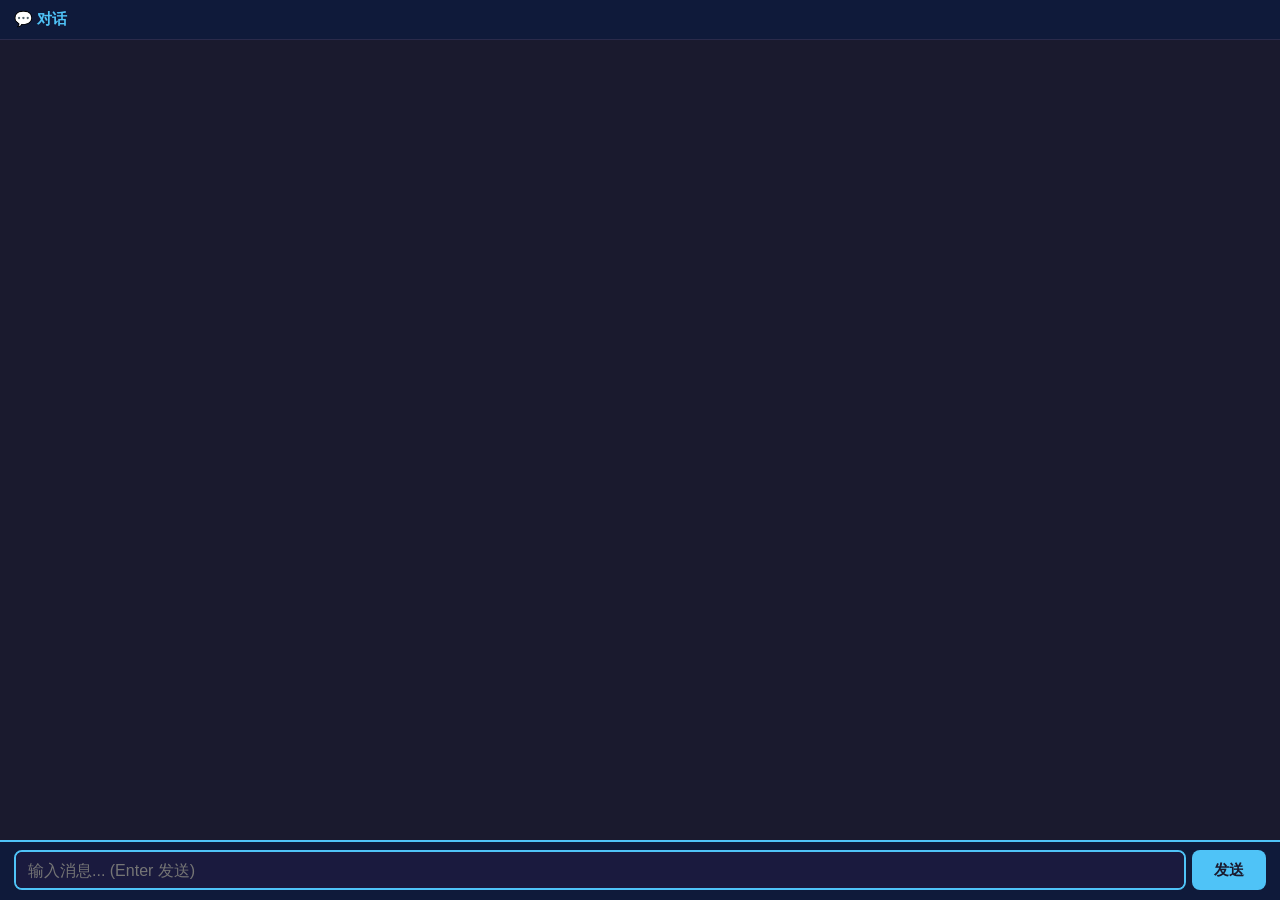
<file: pages/chat.html>
<!DOCTYPE html>
<html lang=zh-CN>
<head><meta charset=utf-8><meta name=viewport content="width=device-width,initial-scale=1.0,maximum-scale=1.0,user-scalable=no,viewport-fit=cover">
<title>Hermes 对话</title>
<style>
*{margin:0;padding:0;box-sizing:border-box}
html,body{height:100%;background:#1a1a2e}
body{font-family:-apple-system,"PingFang SC","Microsoft YaHei",sans-serif;font-size:14px;color:#e0e0e0}
#wrap{height:100%;display:flex;flex-direction:column;min-height:0}
hdr{display:flex;align-items:center;padding:10px 14px;background:#0f1a3a;border-bottom:1px solid #2a2a4a;flex-shrink:0}
hdr h2{font-size:15px;font-weight:600;color:#4fc3f7}
.sp{flex:1}
#msgs{flex:1;overflow-y:auto;padding:10px 14px;display:flex;flex-direction:column;gap:8px;min-height:0;-webkit-overflow-scrolling:touch}
#ia{flex-shrink:0;display:flex;gap:6px;padding:8px 14px 10px;background:#0f1a3a;border-top:2px solid #4fc3f7}#ia{padding:8px 14px calc(10px + env(safe-area-inset-bottom,0px))}
#ci{flex:1;background:#1a1a3e;border:2px solid #4fc3f7;border-radius:8px;color:#e0e0e0;padding:9px 12px;font-size:16px;font-family:inherit;resize:none;outline:none;min-height:40px;max-height:100px}
#ci:focus{border-color:#29b6f6}
#sb{background:#4fc3f7;color:#1a1a2e;border:none;border-radius:8px;padding:10px 22px;font-size:15px;font-weight:700;cursor:pointer;flex-shrink:0}
#sb:active{background:#29b6f6}
.msg{display:flex}
.mu{justify-content:flex-end}.mu .b{background:#0d47a1;color:#fff;max-width:85%;padding:9px 13px;border-radius:14px 14px 4px 14px;line-height:1.5;font-size:13px;word-break:break-word}
.ma{justify-content:flex-start}.ma .b{background:#2a2a4a;color:#e0e0e0;max-width:85%;padding:9px 13px;border-radius:14px 14px 14px 4px;line-height:1.5;font-size:13px;word-break:break-word}
</style></head>
<body><div id=wrap>
<hdr><h2>💬 对话</h2><div class=sp></div></hdr>
<div id=msgs></div>
<div id=ia><textarea id=ci rows=1 placeholder="输入消息... (Enter 发送)"></textarea><button id=sb>发送</button></div>
</div>
<script>
// 键盘弹出时调整高度，收起时恢复
var vph=window.innerHeight
if(window.visualViewport){
  window.visualViewport.addEventListener('resize',function(){
    var h=window.visualViewport.height
    document.getElementById('wrap').style.height=(h<vph-100?h+'px':'100%')
  })
}
var K='webchat-key-1781853969',ms=document.getElementById("msgs"),ci=document.getElementById("ci"),sb=document.getElementById("sb")
var msgs=[]
sb.onclick=s;ci.onkeydown=function(e){if(e.key=="Enter"&&!e.shiftKey){e.preventDefault();s()}}
ci.oninput=function(){this.style.height="auto";this.style.height=Math.min(this.scrollHeight,80)+"px"}
// 手机键盘弹出时确保输入框可见
ci.onfocus=function(){setTimeout(function(){ci.scrollIntoView({behavior:"smooth",block:"center"})},300)}
function s(){var t=ci.value.trim();if(!t)return;add("mu",t);ci.value="";ci.style.height="auto";msgs.push({role:"user",content:t})
fetch("/api/hermes/v1/chat/completions",{method:"POST",headers:{"Content-Type":"application/json","Authorization":"Bearer "+K},body:JSON.stringify({model:"deepseek-v4-flash",messages:msgs})})
.then(function(r){return r.json()})
.then(function(d){var r=(d.choices&&d.choices[0]&&d.choices[0].message&&d.choices[0].message.content)||d.error&&d.error.message||"—";add("ma",r);msgs.push({role:"assistant",content:r})})
.catch(function(){add("ma","连接失败")})}
function add(r,t){var d=document.createElement("div");d.className="msg "+r;var b=document.createElement("div");b.className="b";b.textContent=t;d.appendChild(b);ms.appendChild(d);ms.scrollTop=ms.scrollHeight}
// 强制适配 iframe 高度（100vh 兜底）
var w=document.getElementById('wrap')
function fixH(){w.style.height=window.innerHeight+'px'}
fixH();window.addEventListener('resize',fixH);setTimeout(fixH,100)
</script></body></html>
</file>
